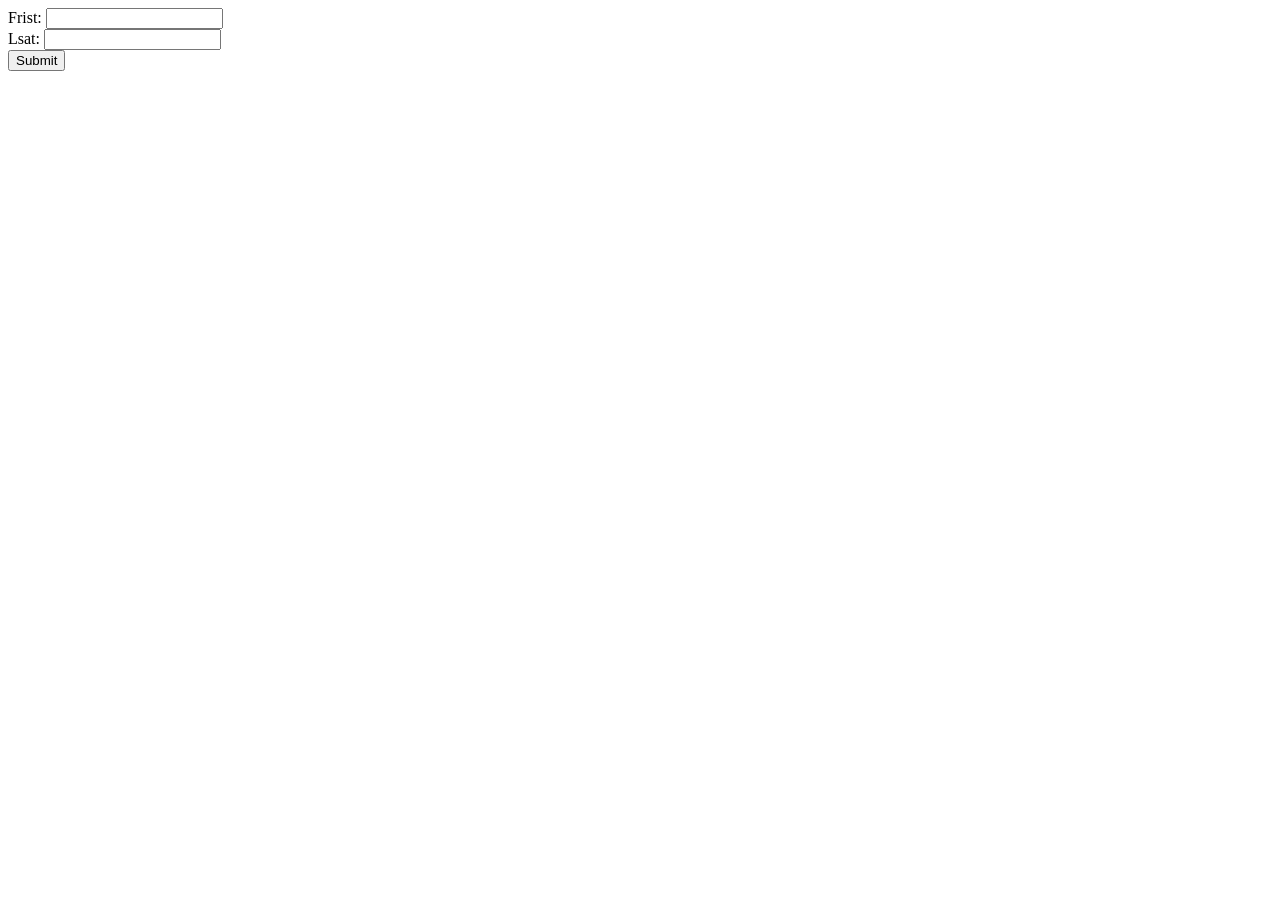
<file: 13_formation/templates/index.html>
<!-- Ricky Lin
SoftDev1 pd6
K13: Echo Echo Echo
2018-09-27 -->

<!DOCTYPE HTML>

<html>

  <head>

    <title> TOP SECRET </title>

  </head>

  <body>
  
    <form action="/auth" method="POST">  <!--Form for submitting first and last name-->
      Frist: <input type="text" name="first"><br>
      Lsat: <input type="text" name="last"><br>
      <input type="submit" value="Submit">
    </form>
  
  </body>

</html>
</file>
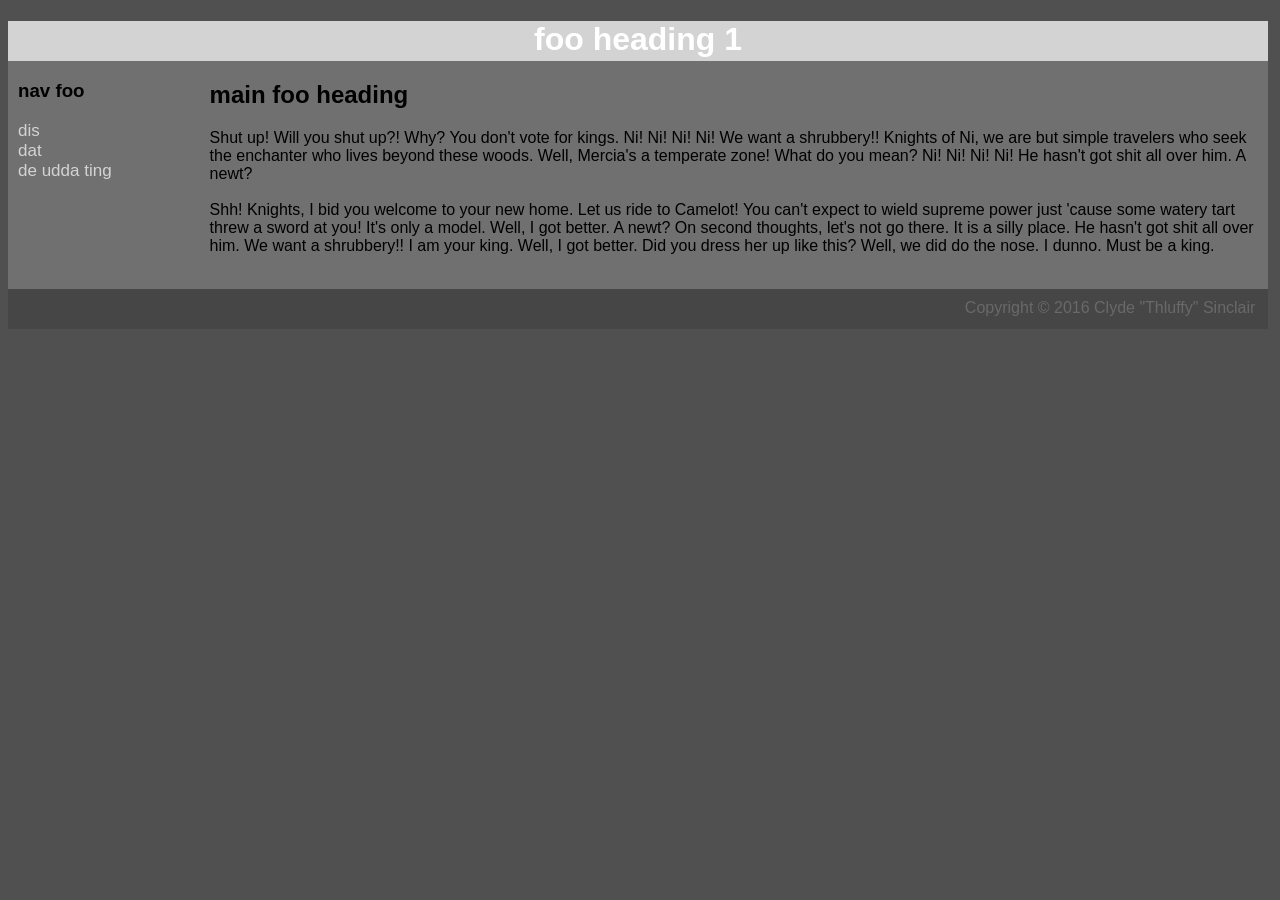
<file: 20_css3ways/1_inline/index.html>
<!--
TeamCSSProfile - Ricky Lin, Mohammed Jamil
SoftDev1 pd06
K#20: Comic Sans Syndrome
M 2018-11-05
-->

<!DOCTYPE html>
<!-- WORK FILE for CSS --> 

<html>
<head>
  <title>foo title</title>
</head>

<body style="background-color: rgb(80, 80, 80); width: 100%; font-weight: 500; font-family: Arial;">
  <div class="box" style="margin-right: 20px;">
    <div class="heading" style="color: white; background-color: lightgray; text-align: center; height: 40px;">
      <h1 >foo heading 1</h1>
    </div>
    <div class="body" style="width: 100%; background-color: rgb(112, 112, 112); overflow: hidden;">
      <div class="navbar" style="width: 14%; float: left; padding-right: 1%;">
        <h3 style="margin-left: 10px;">nav foo</h3>
        <ul style="list-style-type: none; font-size: 17px; margin-left: -30px;">
          <li><a style="text-decoration: none; color: lightgray" href="">dis</a></li>
          <li><a style="text-decoration: none; color: lightgray" href="">dat</a></li>
          <li><a style="text-decoration: none; color: lightgray" href="">de udda ting</a></li>
        </ul>
      </div>
      <div class="text" style="width: 84%; float: left; padding-left: 1%">    
        <h2 style="padding-right: 10px;">main foo heading</h2>
        <p style="padding-right: 10px;">Shut up! Will you shut up?! Why? You don't vote for kings. Ni! Ni! Ni! Ni! We want a shrubbery!! Knights of Ni, we are but simple travelers who seek the enchanter who lives beyond these woods.
          Well, Mercia's a temperate zone! What do you mean? Ni! Ni! Ni! Ni! He hasn't got shit all over him. A newt?
          <br>
          <br> 
          Shh! Knights, I bid you welcome to your new home. Let us ride to Camelot! You can't expect to wield supreme power just 'cause some watery tart threw a sword at you! It's only a model. Well, I got better.
          A newt? On second thoughts, let's not go there. It is a silly place. He hasn't got shit all over him. We want a shrubbery!!
          I am your king. Well, I got better. Did you dress her up like this? Well, we did do the nose. I dunno. Must be a king.
          <br>
          <br>
        </p>
      </div>
    </div>
    <div class="end" style="text-align: right; color: dimgray; background-color: rgb(70, 70, 70); height: 30px; padding-right: 1%; padding-top: 10px;">
      Copyright &copy; 2016 Clyde "Thluffy" Sinclair
    </div>
  </div>
</body>

</html>
</file>
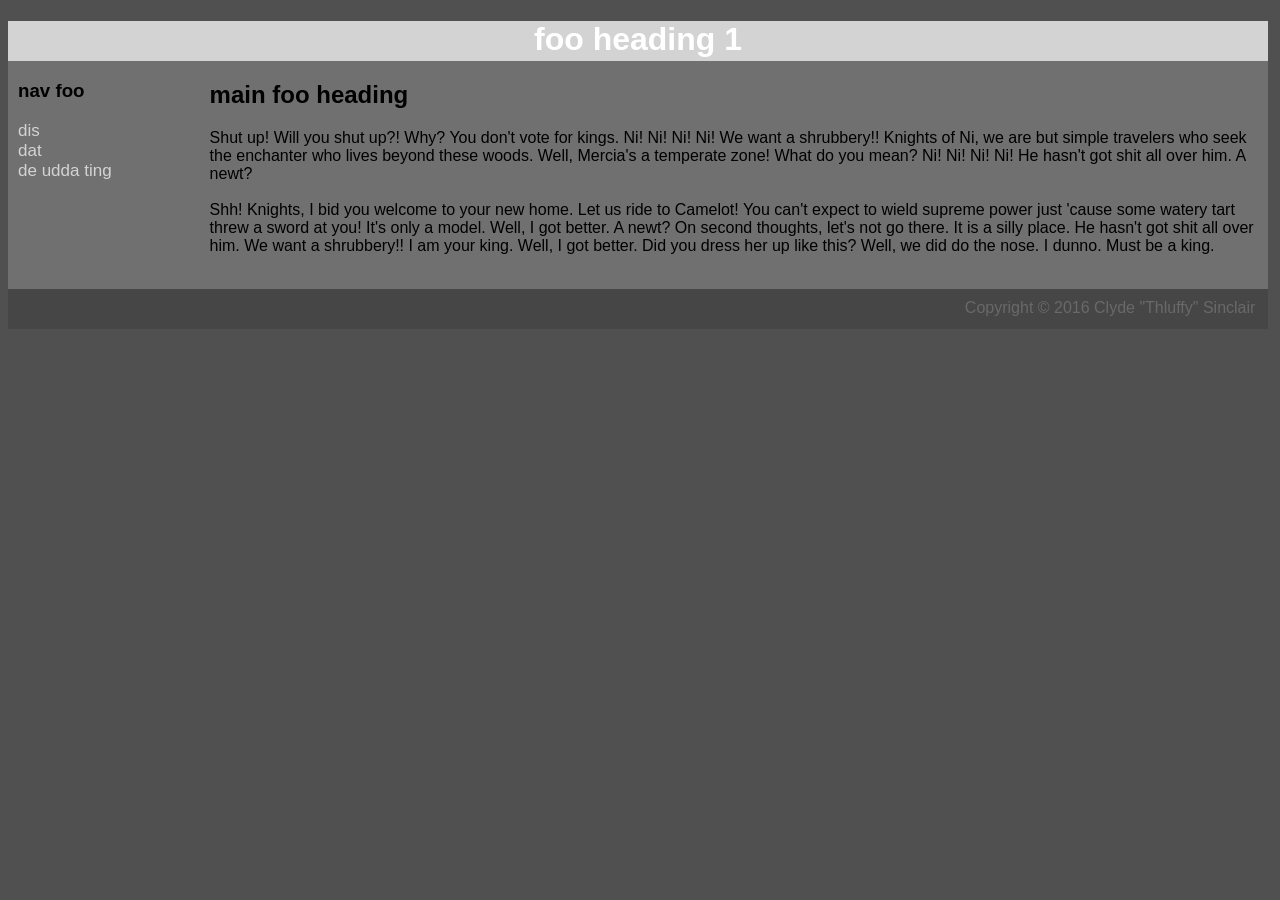
<file: 20_css3ways/2_internal/index.html>
<!--
TeamCSSProfile - Ricky Lin, Mohammed Jamil
SoftDev1 pd06
K#20: Comic Sans Syndrome
M 2018-11-05
-->

<!DOCTYPE html>
<!-- WORK FILE for CSS --> 

<html>
<head>
  <style>

    body {
      background-color: rgb(80, 80, 80);  
      font-weight: 500; 
      font-family: Arial;
    }

    .width {
      width: 100%;
    }

    .box {
      margin-right: 20px;
    }
  
    .heading {
      color: white; 
      background-color: lightgray; 
      text-align: center; 
      height: 40px;
    }

    .body {
      background-color: rgb(112, 112, 112); 
      overflow: hidden;
    }

    .navbar {
      width: 14%; 
    }

    .right {
      padding-right: 1%; 
    }

    .float {
      float: left;
    }
  
    h3 {
      margin-left: 10px;
    }
  
    li {
      list-style-type: none; 
      font-size: 17px; 
      margin-left: -30px;
    }
  
    a {
      text-decoration: none; 
      color: lightgray;
    }
  
    .text {
      width: 84%; 
      padding-left: 1%;
    }

    h2, p {
      padding-right: 10px;
    }

    .end {
      text-align: right; 
      color: dimgray; 
      background-color: rgb(70, 70, 70); 
      height: 30px; 
      padding-top: 10px;
    }

  </style>
  <title>foo title</title>
</head>

<body class="width">
  <div class="box">
    <div class="heading">
      <h1 >foo heading 1</h1>
    </div>
    <div class="body width">
      <div class="navbar right float">
        <h3>nav foo</h3>
        <ul>
          <li><a href="">dis</a></li>
          <li><a href="">dat</a></li>
          <li><a href="">de udda ting</a></li>
        </ul>
      </div>
      <div class="text float">    
        <h2>main foo heading</h2>
        <p>Shut up! Will you shut up?! Why? You don't vote for kings. Ni! Ni! Ni! Ni! We want a shrubbery!! Knights of Ni, we are but simple travelers who seek the enchanter who lives beyond these woods.
          Well, Mercia's a temperate zone! What do you mean? Ni! Ni! Ni! Ni! He hasn't got shit all over him. A newt?
          <br>
          <br> 
          Shh! Knights, I bid you welcome to your new home. Let us ride to Camelot! You can't expect to wield supreme power just 'cause some watery tart threw a sword at you! It's only a model. Well, I got better.
          A newt? On second thoughts, let's not go there. It is a silly place. He hasn't got shit all over him. We want a shrubbery!!
          I am your king. Well, I got better. Did you dress her up like this? Well, we did do the nose. I dunno. Must be a king.
          <br>
          <br>
        </p>
      </div>
    </div>
    <div class="end right">
      Copyright &copy; 2016 Clyde "Thluffy" Sinclair
    </div>
  </div>
</body>

</html>
</file>
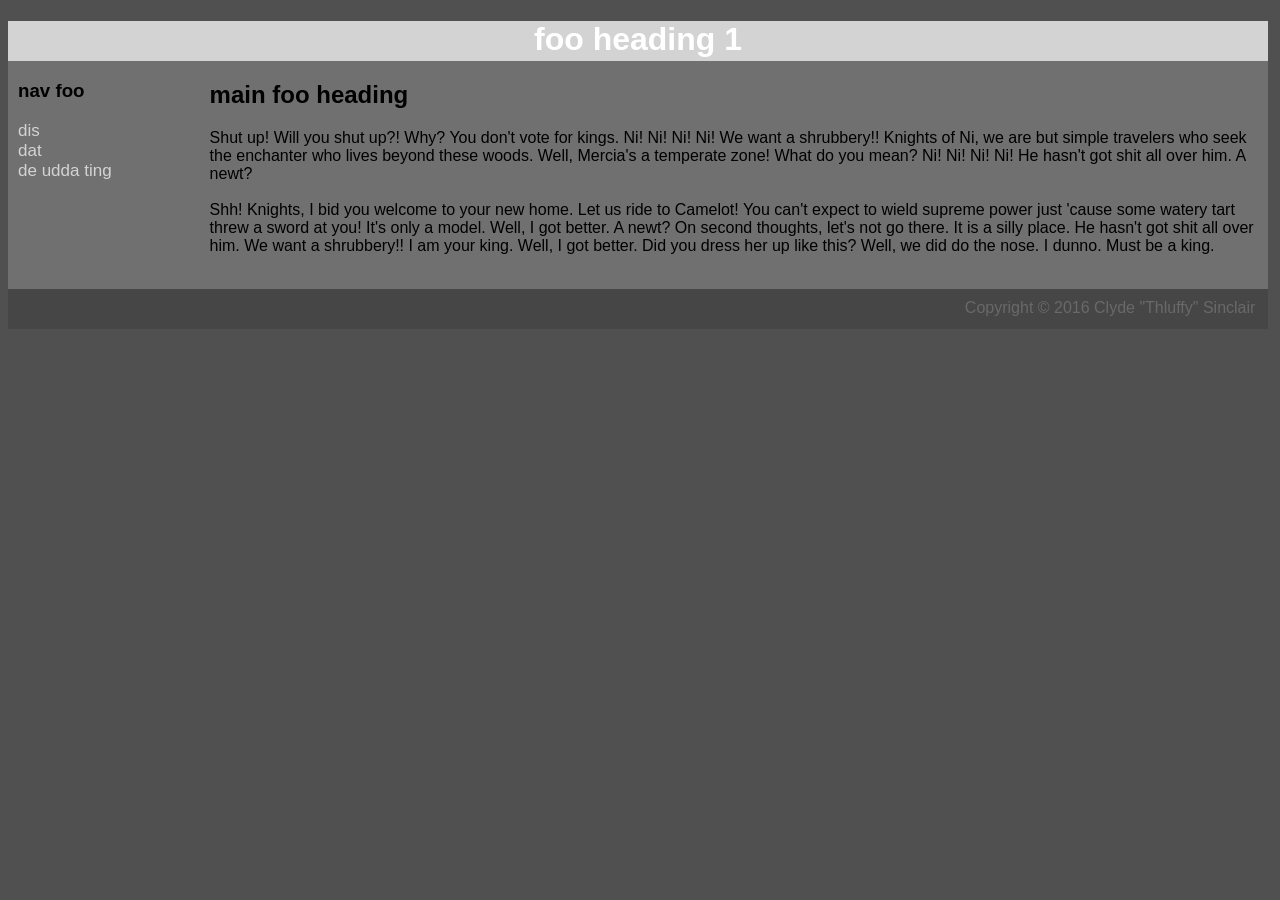
<file: 20_css3ways/3_external/index.html>
<!--
TeamCSSProfile - Ricky Lin, Mohammed Jamil
SoftDev1 pd06
K#20: Comic Sans Syndrome
M 2018-11-05
-->

<!DOCTYPE html>
<!-- WORK FILE for CSS --> 

<html>
<head>
  <link rel="stylesheet" type="text/css" href="style.css">
  <title>foo title</title>
</head>

<body class="width">
  <div class="box">
    <div class="heading">
      <h1 >foo heading 1</h1>
    </div>
    <div class="body width">
      <div class="navbar right float">
        <h3>nav foo</h3>
        <ul>
          <li><a href="">dis</a></li>
          <li><a href="">dat</a></li>
          <li><a href="">de udda ting</a></li>
        </ul>
      </div>
      <div class="text float">    
        <h2>main foo heading</h2>
        <p>Shut up! Will you shut up?! Why? You don't vote for kings. Ni! Ni! Ni! Ni! We want a shrubbery!! Knights of Ni, we are but simple travelers who seek the enchanter who lives beyond these woods.
          Well, Mercia's a temperate zone! What do you mean? Ni! Ni! Ni! Ni! He hasn't got shit all over him. A newt?
          <br>
          <br> 
          Shh! Knights, I bid you welcome to your new home. Let us ride to Camelot! You can't expect to wield supreme power just 'cause some watery tart threw a sword at you! It's only a model. Well, I got better.
          A newt? On second thoughts, let's not go there. It is a silly place. He hasn't got shit all over him. We want a shrubbery!!
          I am your king. Well, I got better. Did you dress her up like this? Well, we did do the nose. I dunno. Must be a king.
          <br>
          <br>
        </p>
      </div>
    </div>
    <div class="end right">
      Copyright &copy; 2016 Clyde "Thluffy" Sinclair
    </div>
  </div>
</body>

</html>
</file>
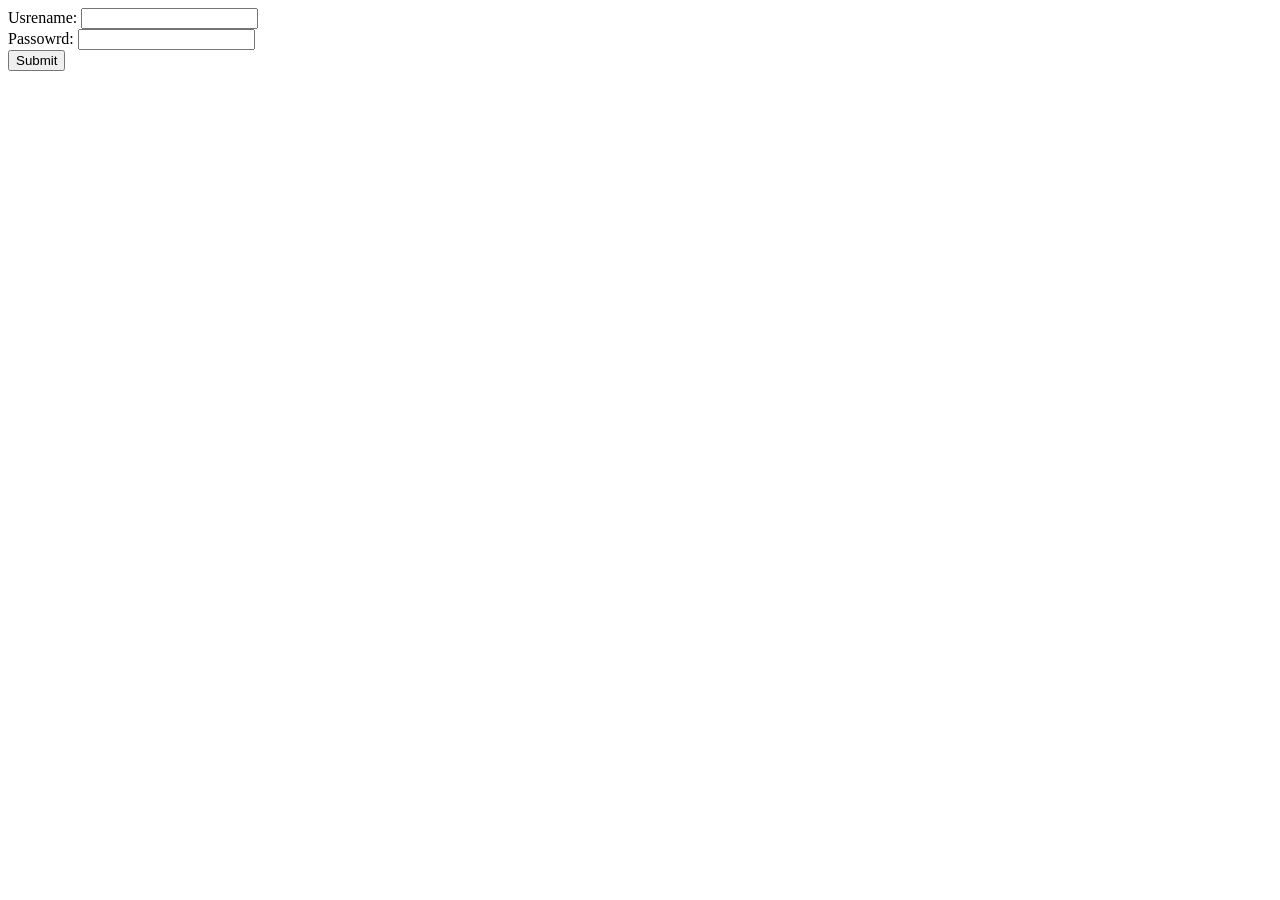
<file: classwork/10-01/templates/index.html>
<!DOCTYPE HTML>

<html>

  <head>

    <title>Home</title>

  </head>

  <body>
    <form action="/auth">  <!--Form for submitting first and last name-->
      Usrename: <input type="text" name="user"><br>
      Passowrd: <input type="text" name="pw"><br>
      <input type="submit" value="Submit">
    </form>
  </body>

</html>
</file>
<file: 20_css3ways/3_external/style.css>
/*
TeamCSSProfile - Ricky Lin, Mohammed Jamil
SoftDev1 pd06
K#20: Comic Sans Syndrome
M 2018-11-05
*/

body {
    background-color: rgb(80, 80, 80);  
    font-weight: 500; 
    font-family: Arial;
}

.width {
    width: 100%;
}

.box {
    margin-right: 20px;
}

.heading {
    color: white; 
    background-color: lightgray; 
    text-align: center; 
    height: 40px;
}

.body {
    background-color: rgb(112, 112, 112); 
    overflow: hidden;
}

.navbar {
    width: 14%; 
}

.right {
    padding-right: 1%; 
}

.float {
    float: left;
}

h3 {
    margin-left: 10px;
}

li {
    list-style-type: none; 
    font-size: 17px; 
    margin-left: -30px;
}

a {
    text-decoration: none; 
    color: lightgray;
}

.text {
    width: 84%; 
    padding-left: 1%;
}

h2, p {
    padding-right: 10px;
}

.end {
    text-align: right; 
    color: dimgray; 
    background-color: rgb(70, 70, 70); 
    height: 30px; 
    padding-top: 10px;
}
</file>
